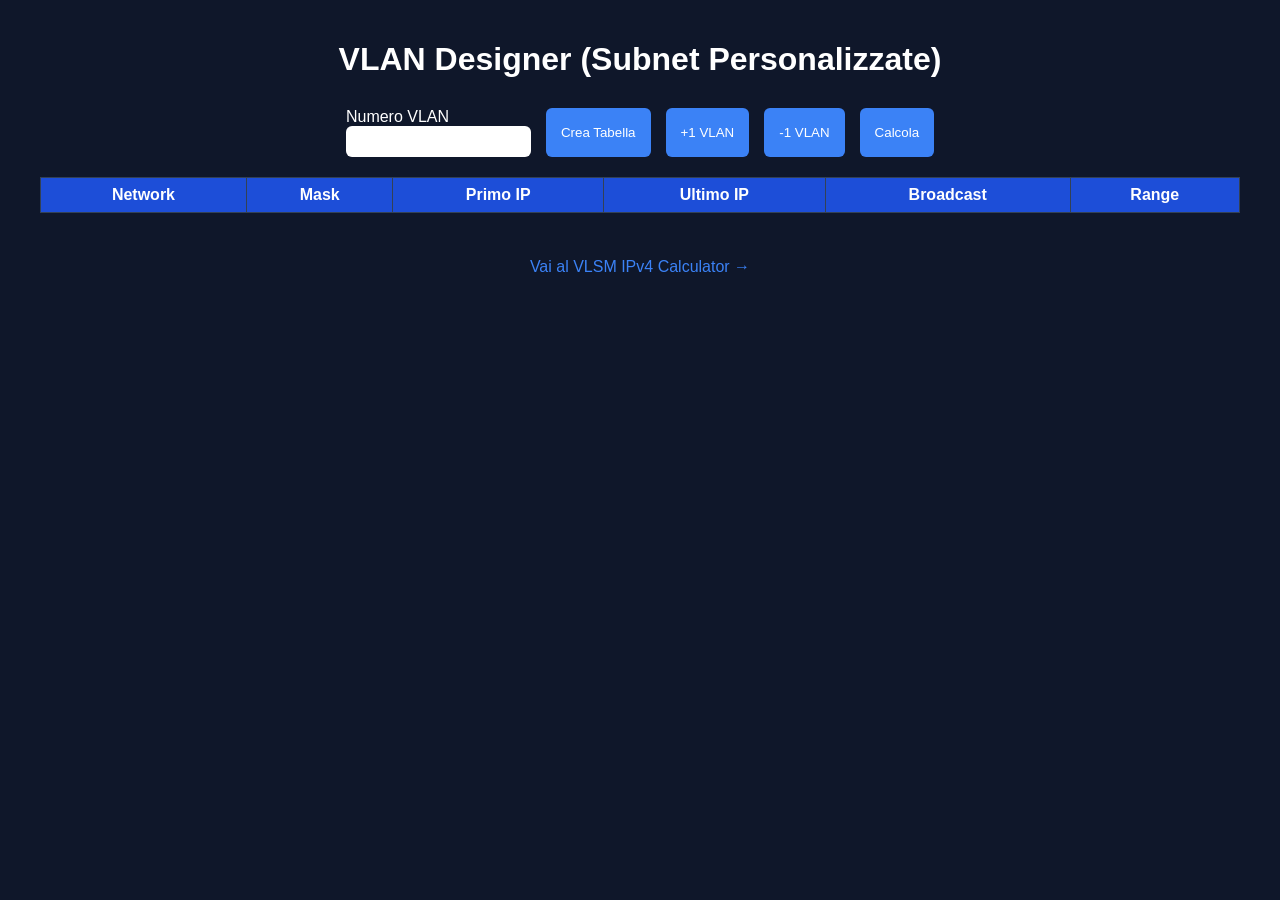
<file: pear-teto.html>
<!DOCTYPE html>
<html lang="it">

<head>
<meta charset="UTF-8">
<meta name="viewport" content="width=device-width, initial-scale=1.0">
<title>VLAN Designer</title>

<link rel="icon" type="image/x-icon" href="./ip-address.png">
<link rel="stylesheet" href="./pear-teto.css">
</head>

<body>

<div class="container">

<h1>VLAN Designer (Subnet Personalizzate)</h1>

<div class="controls">

<div class="inputBox">
<label>Numero VLAN</label>
<input type="number" id="numVlan" min="1">
</div>

<button onclick="creaTabellaManuale()">Crea Tabella</button>
<button onclick="aggiungiRiga()">+1 VLAN</button>
<button onclick="rimuoviUltimaRiga()">-1 VLAN</button>
<button onclick="calcolaManuale()">Calcola</button>

</div>

<div id="erroreBox"></div>

<table>
<thead>
<tr>
<th>Network</th>
<th>Mask</th>
<th>Primo IP</th>
<th>Ultimo IP</th>
<th>Broadcast</th>
<th>Range</th>
</tr>
</thead>

<tbody id="tabellaManuale"></tbody>

</table>

</div>

<script src="./teto-pear.js"></script>

<footer style="text-align:center;margin-top:30px;padding:15px;color:#94a3b8;">
<a href="./index.html" style="color:#3b82f6;text-decoration:none;">
Vai al VLSM IPv4 Calculator →
</a>

</body>
</html>
</file>
<file: pear-teto.css>
body{
font-family:Arial,Helvetica,sans-serif;
background:#0f172a;
color:white;
margin:0;
padding:20px;
}

.container{
max-width:1200px;
margin:auto;
}

h1{
text-align:center;
margin-bottom:30px;
}

.controls{
display:flex;
flex-wrap:wrap;
gap:15px;
justify-content:center;
margin-bottom:20px;
}

.inputBox{
display:flex;
flex-direction:column;
}

input{
padding:8px;
border-radius:6px;
border:none;
text-align:center;
}

/* 🔥 migliora visibilità input */
input:focus{
outline:2px solid #3b82f6;
}

button{
padding:10px 15px;
border:none;
border-radius:6px;
background:#3b82f6;
color:white;
cursor:pointer;
}

button:hover{
background:#2563eb;
}

.tableContainer{
overflow-x:auto;
}

table{
width:100%;
border-collapse:collapse;
background:#1e293b;
}

th,td{
padding:8px;
text-align:center;
border:1px solid #334155;
}

th{
background:#1d4ed8;
}

/* 🔥 celle specifiche VLAN */
.first{
background:#14532d;
}

.last{
background:#14532d;
}

.broadcast{
background:#7f1d1d;
}

.range{
background:#1e40af;
}

/* 🔥 errore (overlap / input sbagliato) */
.errore{
background:#7f1d1d !important;
}

/* 🔥 box errore */
#erroreBox{
text-align:center;
margin-bottom:10px;
color:#f87171;
font-weight:bold;
}

/* 📱 RESPONSIVE */
@media(max-width:700px){

th,td{
font-size:12px;
padding:5px;
}

input{
width:120px;
}

}

/* 📊 grafico (lo lasci per compatibilità futura) */
.chartBox{
max-width:500px;
margin:40px auto;
background:#1e293b;
padding:20px;
border-radius:10px;
}

/* 📱 MOBILE TABLE (adattata per VLAN manuale) */
@media(max-width:700px){

thead{
display:none;
}

table{
border:0;
}

tr{
display:block;
margin-bottom:15px;
background:#1e293b;
border-radius:10px;
padding:10px;
}

td{
display:flex;
justify-content:space-between;
padding:5px 0;
border:none;
}

td::before{
font-weight:bold;
}

/* 🔥 NUOVE LABEL */
td:nth-child(1)::before{content:"Network";}
td:nth-child(2)::before{content:"Mask";}
td:nth-child(3)::before{content:"Primo";}
td:nth-child(4)::before{content:"Ultimo";}
td:nth-child(5)::before{content:"Broadcast";}
td:nth-child(6)::before{content:"Range";}

}
</file>
